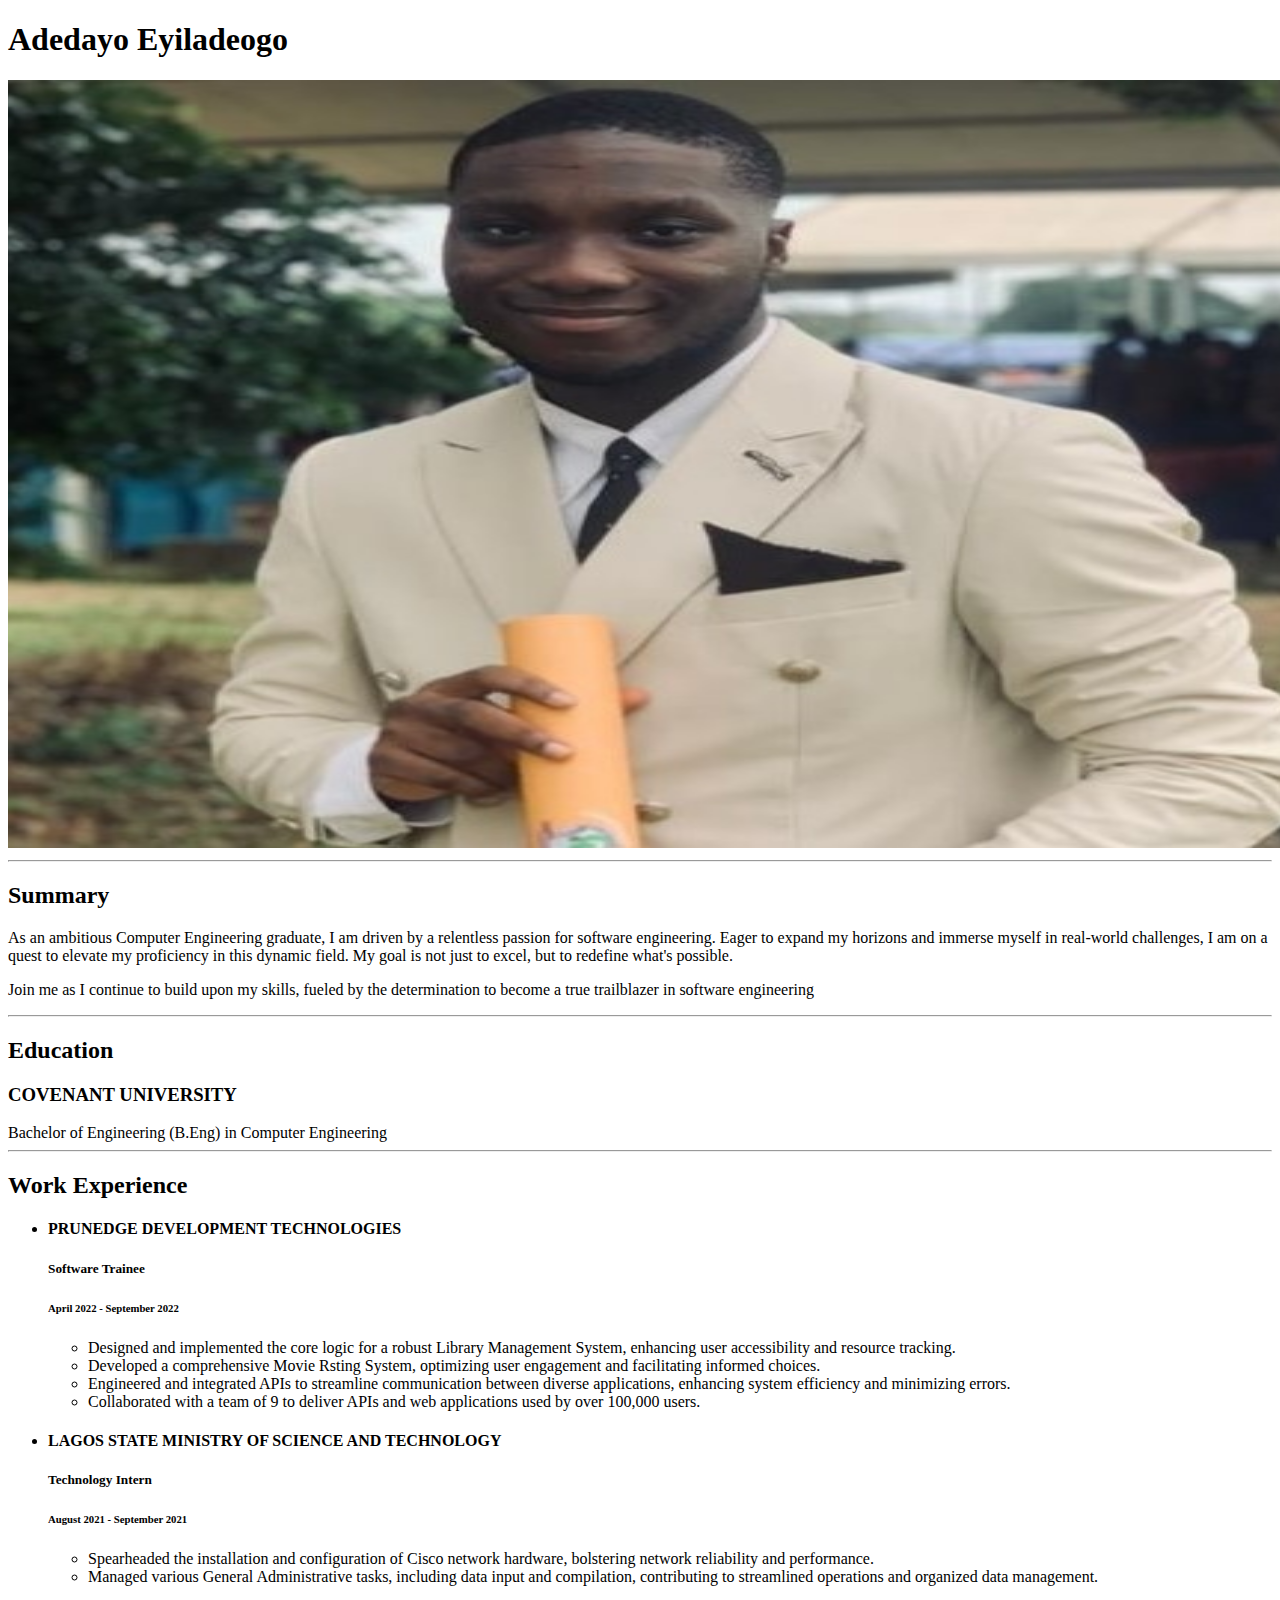
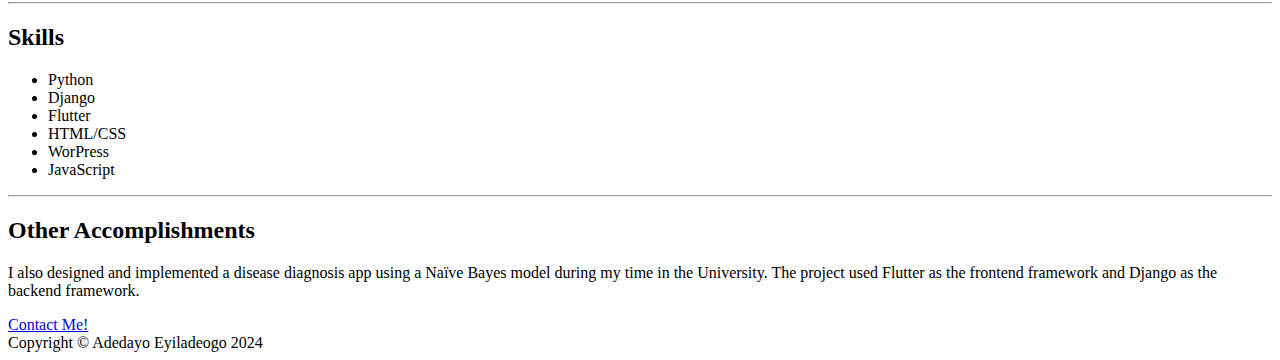
<file: index.html>
<!DOCTYPE html>
<html>
  <head>
    <meta charset="UTF-8" />
    <title>My Resume</title>
    <link rel="stylesheet" href="./style.css"/>
  </head>
  <body>
    <h1>Adedayo Eyiladeogo</h1>
    <img src="./assets/profile.jpg" alt="Profile Picture" id="profile-pic" />
    <hr />
    <h2>Summary</h2>
    <p>
      As an ambitious Computer Engineering graduate, I am driven by a relentless
      passion for software engineering. Eager to expand my horizons and immerse
      myself in real-world challenges, I am on a quest to elevate my proficiency
      in this dynamic field. My goal is not just to excel, but to redefine
      what's possible.
    </p>
    <p>
      Join me as I continue to build upon my skills, fueled by the determination
      to become a true trailblazer in software engineering
    </p>
    <hr />
    <h2>Education</h2>
    <h3>COVENANT UNIVERSITY</h3>
    Bachelor of Engineering (B.Eng) in Computer Engineering
    <hr />
    <h2>Work Experience</h2>
    <ul>
      <li>
        <h4>PRUNEDGE DEVELOPMENT TECHNOLOGIES</h4>
        <h5>Software Trainee</h5>
        <h6>April 2022 - September 2022</h6>
        <ul>
          <li>
            Designed and implemented the core logic for a robust Library
            Management System, enhancing user accessibility and resource
            tracking.
          </li>
          <li>
            Developed a comprehensive Movie Rsting System, optimizing user
            engagement and facilitating informed choices.
          </li>
          <li>
            Engineered and integrated APIs to streamline communication between
            diverse applications, enhancing system efficiency and minimizing
            errors.
          </li>
          <li>
            Collaborated with a team of 9 to deliver APIs and web applications
            used by over 100,000 users.
          </li>
        </ul>
      </li>
      <li>
        <h4>LAGOS STATE MINISTRY OF SCIENCE AND TECHNOLOGY</h4>
        <h5>Technology Intern</h5>
        <h6>August 2021 - September 2021</h6>
        <ul>
          <li>
            Spearheaded the installation and configuration of Cisco network
            hardware, bolstering network reliability and performance.
          </li>
          <li>
            Managed various General Administrative tasks, including data input
            and compilation, contributing to streamlined operations and
            organized data management.
          </li>
        </ul>
      </li>
    </ul>
    <hr />
    <h2>Skills</h2>
    <ul>
      <li>Python</li>
      <li>Django</li>
      <li>Flutter</li>
      <li>HTML/CSS</li>
      <li>WorPress</li>
      <li>JavaScript</li>
    </ul>
    <hr />
    <h2>Other Accomplishments</h2>
    <p>
      I also designed and implemented a disease diagnosis app using a Naïve
      Bayes model during my time in the University. The project used Flutter as
      the frontend framework and Django as the backend framework.
    </p>
    <a href="./contact.html">Contact Me!</a>
    <footer>Copyright © Adedayo Eyiladeogo 2024</footer>
  </body>
</html>
</file>
<file: style.css>
#profile-pic{
  width: 1366px;
  height: 768px;
}
</file>
